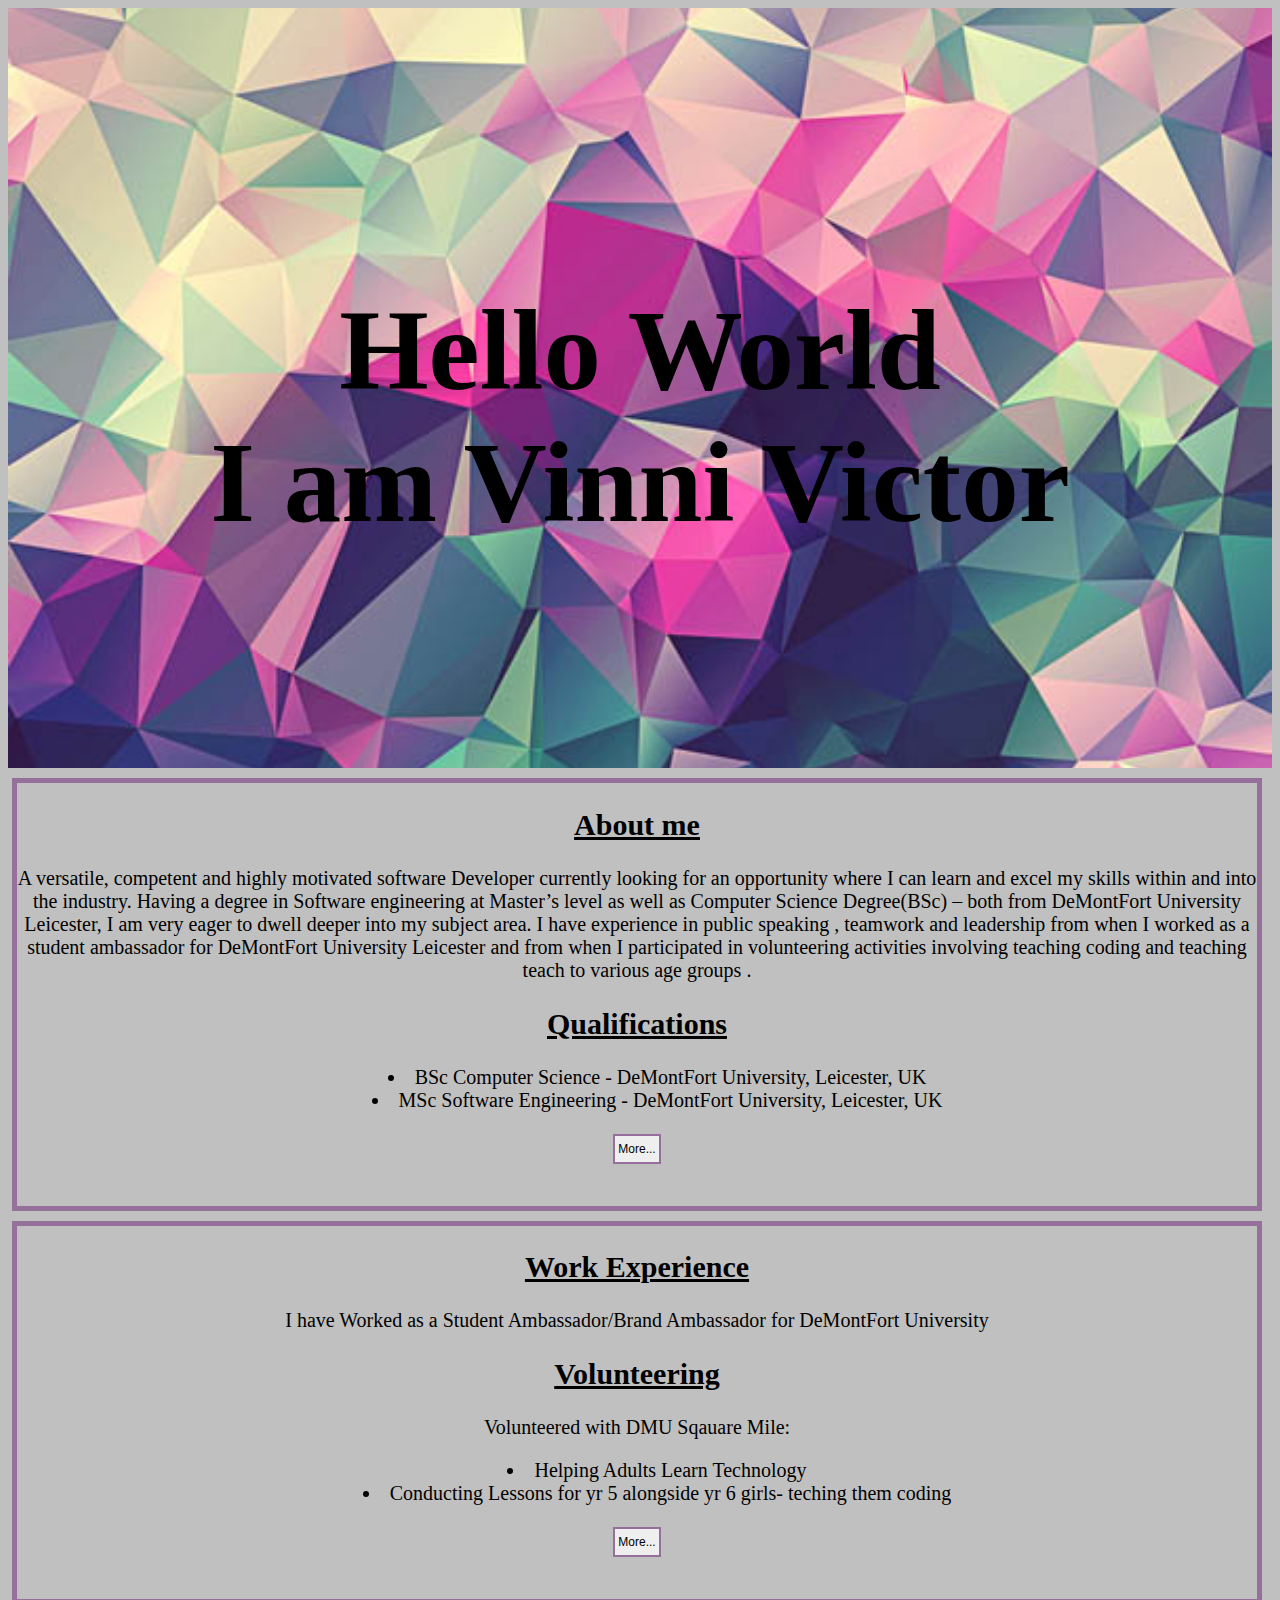
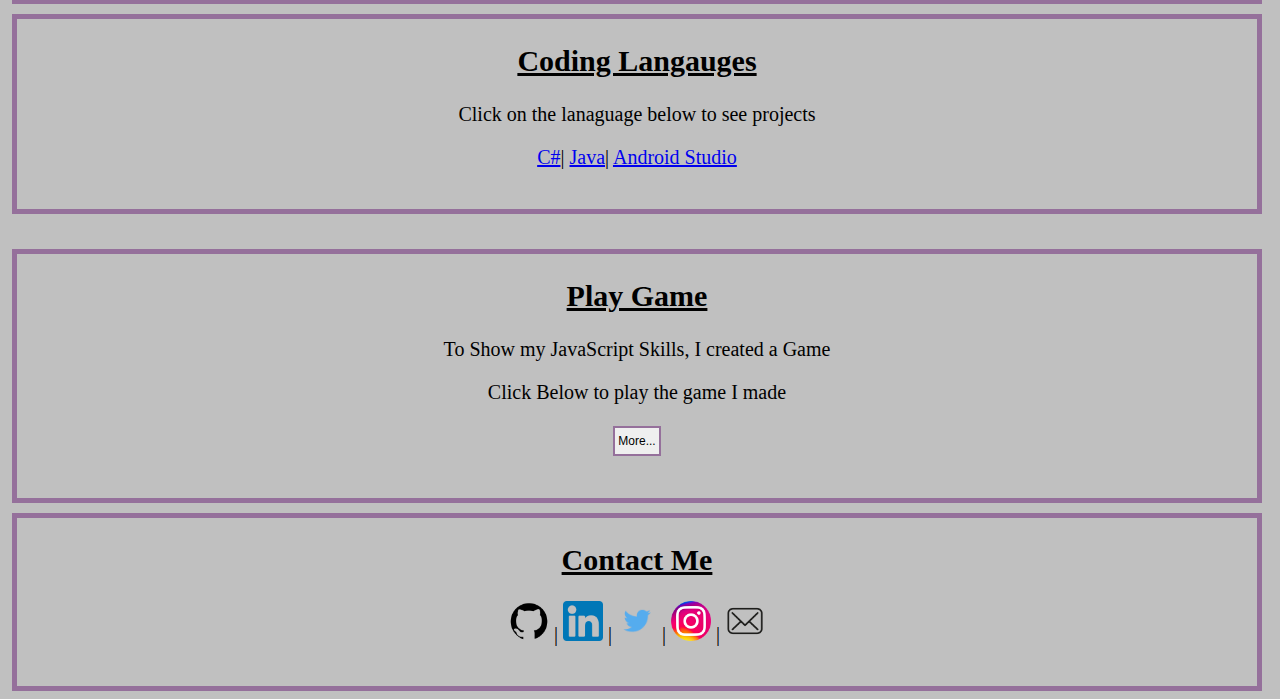
<file: index.html>
<!DOCTYPE html>

<html lang="en" xmlns="http://www.w3.org/1999/xhtml">
<head>
    <meta charset="utf-8" />
    <title>Vinni's Webpage</title>
    <link rel="stylesheet" href="StyleSheet.css">
    <script src="JavaScript.js"></script>

</head>
<body>


    <a id="#home"></a>
    <section class="MainContainer">
        <div>
            <h1 id="main_Title"> Hello World<br /> I am Vinni Victor </h1>
        </div>

        <div id="navbar">
            <a class="active" href="#home">Home</a>
            <a href="#AboutMe">About Me</a>
            <a href="#WorkEx">Work Experience</a>
            <a href="#CodingProjects">Coding Projects</a>
            <a href="#Game">See my Game!</a>
            <a href="#ContactMe">Contact Me</a>
        </div>
    </section>

    <a id="AboutMe"></a>
    <section class="AboutMe">
        <div>

            <h2>About me</h2>
            <p>A versatile, competent and highly motivated software Developer currently looking for an opportunity where I can learn and excel my skills within and into the industry. Having a degree in Software engineering at Master’s level as well as Computer Science Degree(BSc) – both from DeMontFort University Leicester, I am very eager to dwell deeper into my subject area. I have experience in public speaking , teamwork and leadership from when I worked as a student ambassador for DeMontFort   University Leicester and from when I participated in volunteering activities involving teaching coding and teaching teach to various age groups . </p>

            <h2> Qualifications </h2>
            <ul>
                <li>BSc Computer Science - DeMontFort University, Leicester, UK</li>
                <li>MSc Software Engineering - DeMontFort University, Leicester, UK</li>
            </ul>
            <button class="button button2" onclick="document.location='aboutMe.html'">More...</button>

        </div>
    </section>

    <a id="WorkEx"></a>
    <section class="WorkEx">
        <div>

            <h2>Work Experience</h2>
            <p>I have Worked as a Student Ambassador/Brand Ambassador for DeMontFort University</p>

        </div>
        <div>
            <h2>Volunteering</h2>
            <p>Volunteered with DMU Sqauare Mile: </p>
            <ul> 
                <li>Helping Adults Learn Technology</li>
               <li>Conducting Lessons for yr 5 alongside yr 6 girls- teching them coding</li>
                </ul>
        </div>
        <button class="button button2" onclick="document.location='WorkExVol.html'">More...</button>
    </section>


    <a id="CodingProjects"></a>
    <section class="Coding_languages">

        <div>
            <h2>Coding Langauges</h2>
            <p>Click on the lanaguage below to see projects</p>
            <div>

                <div>
                    <a href="CSHTML.html">C#</a>|
                    <a href="Java.html">Java</a>|
                    <a href="AndroidStudio.html">Android Studio</a>
                </div>

            </div>
        </div>
    </section>

    <a id="Game"></a>
    <section class="Game">

        <div>
            <h2>Play Game</h2>
            <p>To Show my JavaScript Skills, I created a Game</p>
            <p>Click Below to play the game I made</p>
            <div>

                <button class="button button2" onclick="document.location='game.html'">More...</button>

            </div>
        </div>
    </section>

    <a id="ContactMe"> </a>
    <section class="Contact">
        <div>

            <h2>Contact Me</h2>

            <a href="https://github.com/vicvinni"><img src="Images/GitHubLogo.png" alt="GitHubLogo" style="width:40px;height:40px;" /></a> |
            <a href="https://www.linkedin.com/in/vinni-victor-4a0760108/"><img src="Images/linkedinLogo.png" style="width:40px;height:40px;" /></a>  |
            <a href="https://www.twitter.com"><img src="Images/TwitterLogo.png" style="width:40px;height:40px;" /></a> |
            <a href="https://www.instagram.com/vicvinni/"><img src="Images/InstagramIcon.png" style="width:40px;height:40px;" /></a> |
            <a href="mailto:vvictor@spartaglobal.com"><img src="Images/mailIcon.png" style="width:40px;height:40px;" /></a>


        </div>
    </section>


</body>
</html>
</file>
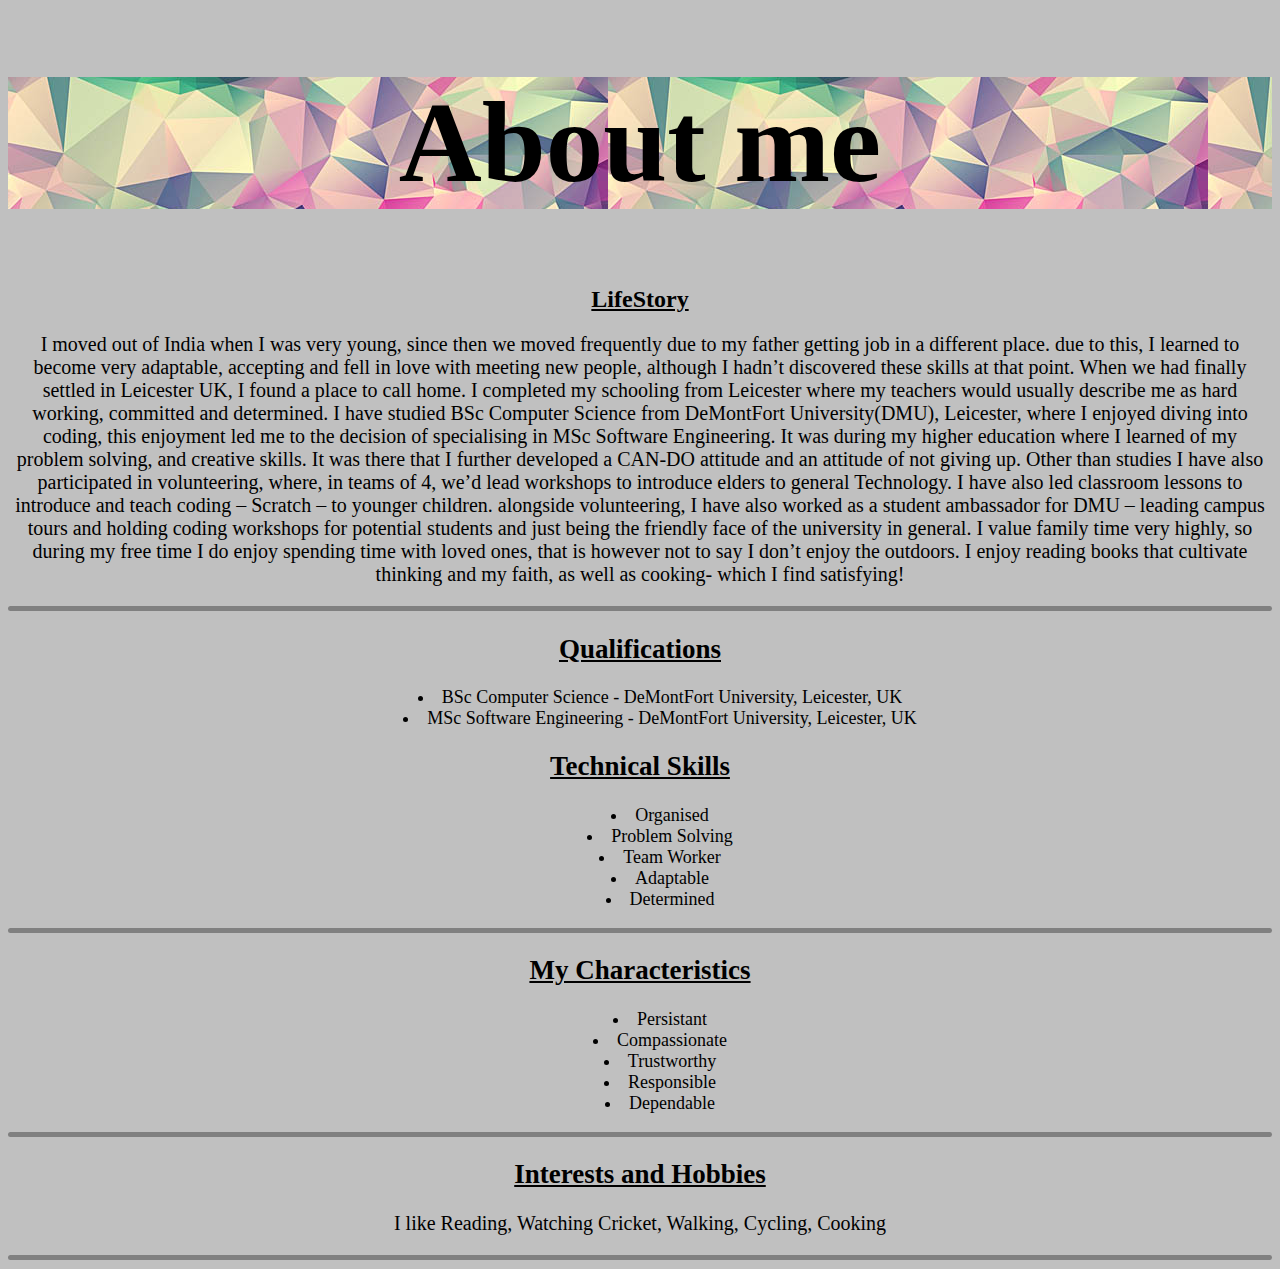
<file: aboutMe.html>
<!DOCTYPE html>
<html>
<head>
    <meta charset="utf-8" />
    <link rel="stylesheet" href="StyleSheet.css">
    <script src="JavaScript.js"></script>
    <title></title>
</head>
<body>
    <section class="Container">
        <div>
            <h1 id="main_Title"> About me</h1>

            <div id="navbar">
                <a class="active" href="GitHubHtmlPage.html#home">Home</a>
                <a href="GitHubHtmlPage.html#AboutMe">About Me</a>
                <a href="GitHubHtmlPage.html#WorkEx">Work Experience</a>
                <a href="GitHubHtmlPage.html#CodingProjects">Coding Projects</a>
                <a href="GitHubHtmlPage.html#Game">See My Game!</a>
                <a href="GitHubHtmlPage.html#ContactMe">Contact Me</a>
            </div>
        </div>
    </section>
    <section class="lifeStory">
        <div>
            <h2>LifeStory</h2>
            <p>I moved out of India when I was very young, since then we moved frequently due to my father getting job in a different place. due to this, I learned to become very adaptable, accepting and fell in love with meeting new people, although I hadn’t discovered these skills at that point. When we had finally settled in Leicester UK, I found a place to call home. I completed my schooling from Leicester where my teachers would usually describe me as hard working, committed and determined. I have studied BSc Computer Science from DeMontFort University(DMU),  Leicester, where I enjoyed diving into coding, this enjoyment led me to the decision of specialising in MSc Software Engineering. It was during my higher education where I learned of my problem solving, and  creative skills. It was there that I further developed a CAN-DO attitude and an attitude of not giving up. Other than studies I have also participated in volunteering, where, in teams of 4, we’d lead workshops to introduce elders to general Technology. I have also led classroom lessons to introduce and teach coding – Scratch – to younger children. alongside volunteering, I have also worked as a student ambassador for DMU – leading campus tours and holding coding workshops for potential students and just being the friendly face of the university in general. 
I value family time very highly, so during my free time I do enjoy spending time with loved ones, that is however not to say I don’t enjoy the outdoors. I enjoy reading books that cultivate thinking and my faith, as well as cooking- which I find satisfying!
</p>
            <hr style="height:5px;border-width:0;color:gray;background-color:gray">
        </div>
    </section>
    <section class="Skills">
        <div>
            <h2> Qualifications </h2>
            <ul>
                <li>BSc Computer Science - DeMontFort University, Leicester, UK</li>
                <li>MSc Software Engineering - DeMontFort University, Leicester, UK</li>
            </ul>
            <h2>Technical Skills</h2>
            <ul>
                <li>Organised</li>
                <li>Problem Solving</li>
                <li>Team Worker</li>
                <li>Adaptable</li>
                <li>Determined</li>
            </ul>
            <hr style="height:5px;border-width:0;color:gray;background-color:gray">
        </div>
    </section>
    <section class="characteristics">
        <div>
            <h2>My Characteristics</h2>
            <ul>
                <li>
                    Persistant
                </li>
                <li>Compassionate </li>
                <li>Trustworthy</li>
                <li>Responsible</li>
                <li>Dependable </li>
            </ul>
            <hr style="height:5px;border-width:0;color:gray;background-color:gray">
        </div>
    </section>
    <section class="Interests_and_hobbies">
        <div>
            <h2>Interests and Hobbies</h2>
            <p>I like Reading, Watching Cricket, Walking, Cycling, Cooking  </p>
            <hr style="height:5px;border-width:0;color:gray;background-color:gray">
        </div>
    </section>

</body>
</html>
</file>
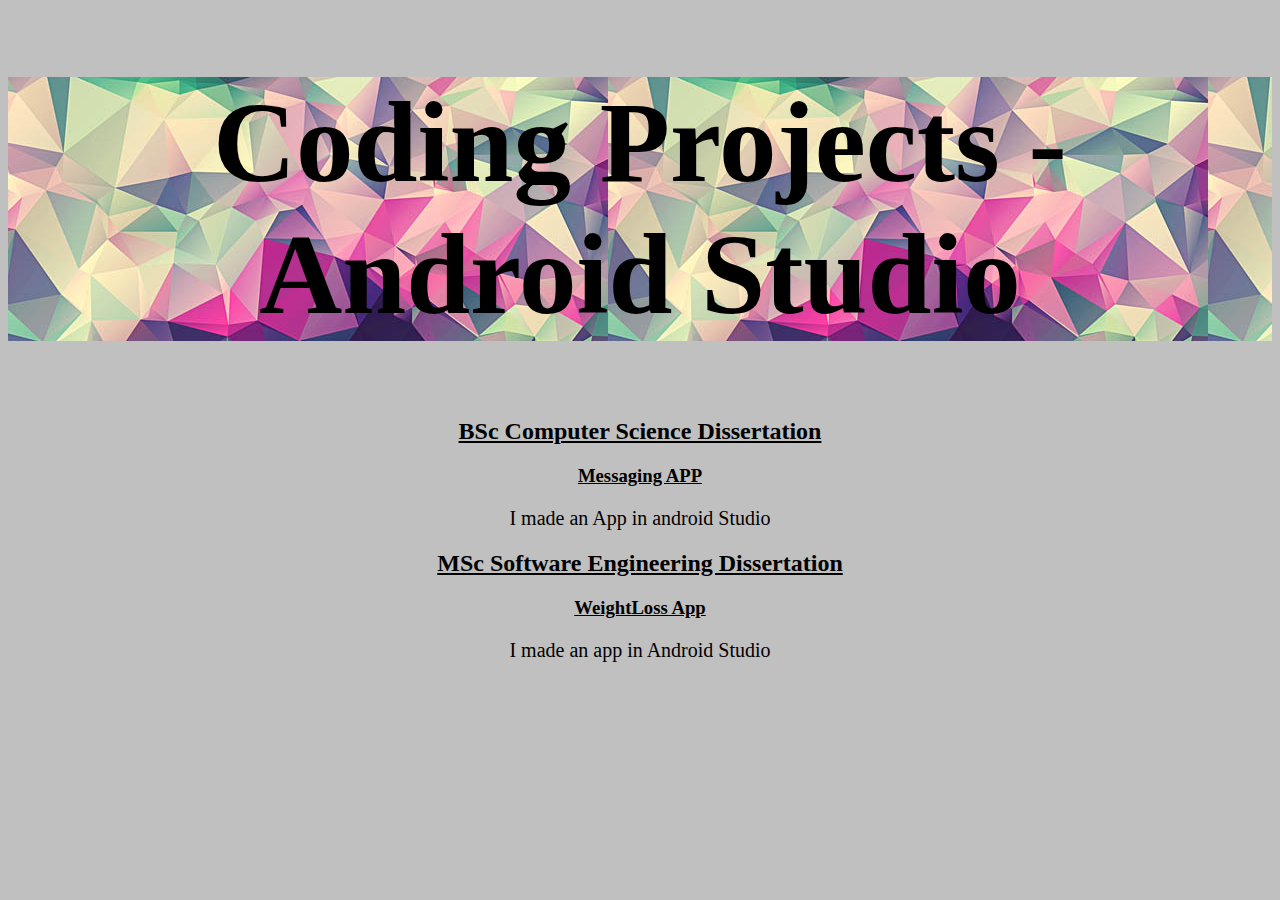
<file: AndroidStudio.html>
<!DOCTYPE html>

<html lang="en" xmlns="http://www.w3.org/1999/xhtml">
<link rel="stylesheet" href="StyleSheet.css">

<script src="JavaScript.js"></script>
<head>
    <meta charset="utf-8" />
    <title></title>
</head>
<body>
    <section class="Container">
        <div>
            <h1 id="main_Title"> Coding Projects - Android Studio </h1>

            <div id="navbar">
                <a class="active" href="GitHubHtmlPage.html#home">Home</a>
                <a href="GitHubHtmlPage.html#AboutMe">About Me</a>
                <a href="GitHubHtmlPage.html#WorkEx">Work Experience</a>
                <a href="GitHubHtmlPage.html#CodingProjects">Coding Projects</a>
                <a href="GitHubHtmlPage.html#CodingProjects">Contact Me</a>
            </div>


        </div>
    </section>
  
    <h2>BSc Computer Science Dissertation</h2>
    <h3>Messaging APP</h3>
    <p>I made an App in android Studio</p>
    <source src="mov_bbb.mp4" type="video/mp4">

    <h2>MSc Software Engineering Dissertation</h2>
    <h3>WeightLoss App</h3>
    <p>I made an app in Android Studio</p>
  <source src="mov_bbb.mp4" type="video/mp4">

</body>
</html>
</file>
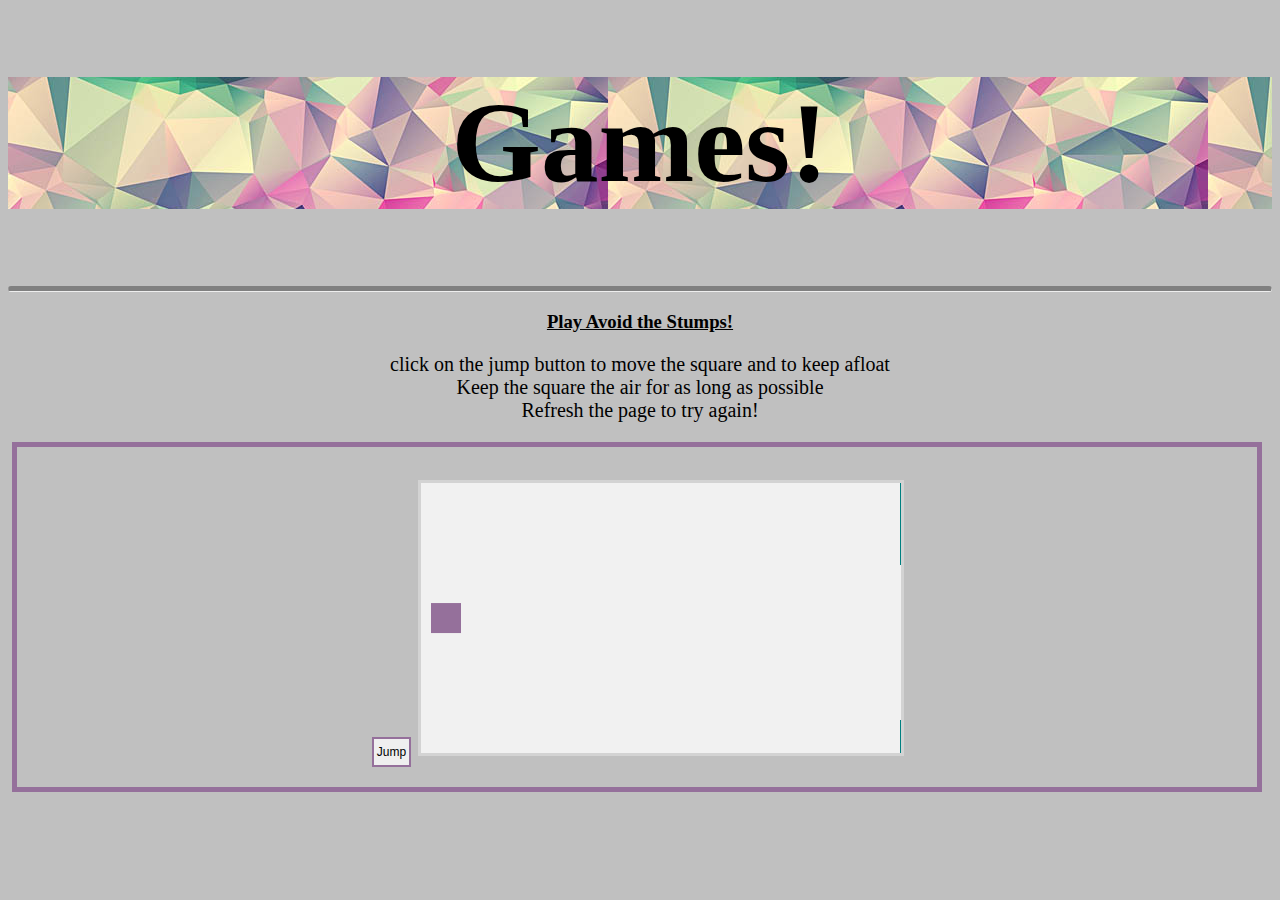
<file: game.html>
﻿<!DOCTYPE html>
<html>
<head>
    <meta charset="utf-8" />
    <link rel="stylesheet" href="StyleSheet.css">
    <script src="JavaScript.js"></script>
    <title></title>
</head>
<body onload="startGame()">
    <section class="Container">
        <div>
            <h1 id="main_Title">Games!</h1>

            <div id="navbar">
                <a class="active" href="GitHubHtmlPage.html#home">Home</a>
                <a href="GitHubHtmlPage.html#AboutMe">About Me</a>
                <a href="GitHubHtmlPage.html#WorkEx">Work Experience</a>
                <a href="GitHubHtmlPage.html#CodingProjects">Coding Projects</a>
                <a href="GitHubHtmlPage.html#Game">See My Game!</a>
                <a href="GitHubHtmlPage.html#CodingProjects">Contact Me</a>
            </div>
        </div>
    </section>

    <hr class=" hr" />
    <section class=" GameInfo">
        <h3> Play Avoid the Stumps!</h3>
        <p> click on the jump button to move the square and to keep afloat<br>Keep the square the air for as long as possible<br> Refresh the page to try again!</p>

    </section>
    <section class="GameSection">

        <!--<button class="button button2" onclick="startGame()">Play Game</button>-->
        <div id="Game">
            <button class="button button2" onmousedown="accelerate(-0.5)" onmouseup="accelerate(0.10)">Jump</button>

        </div>
       
    </section>
</body>
</html>
</file>
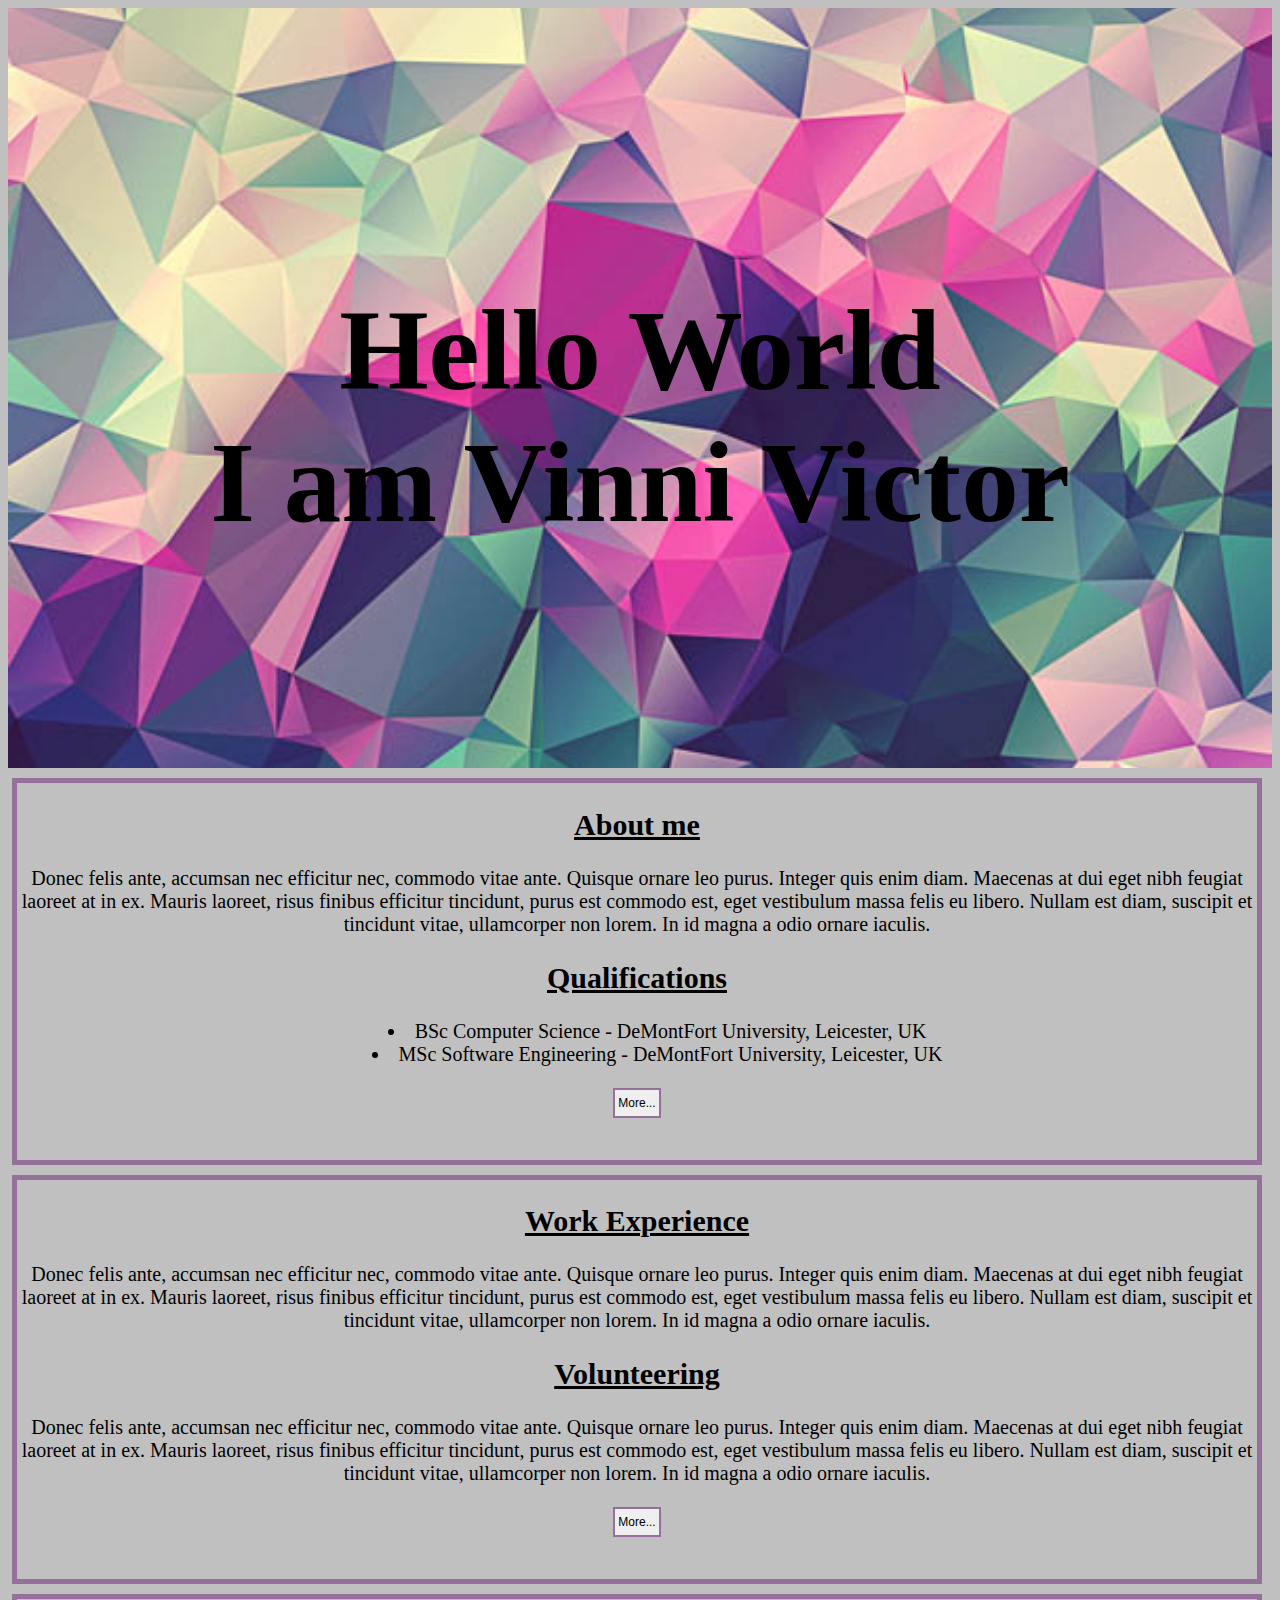
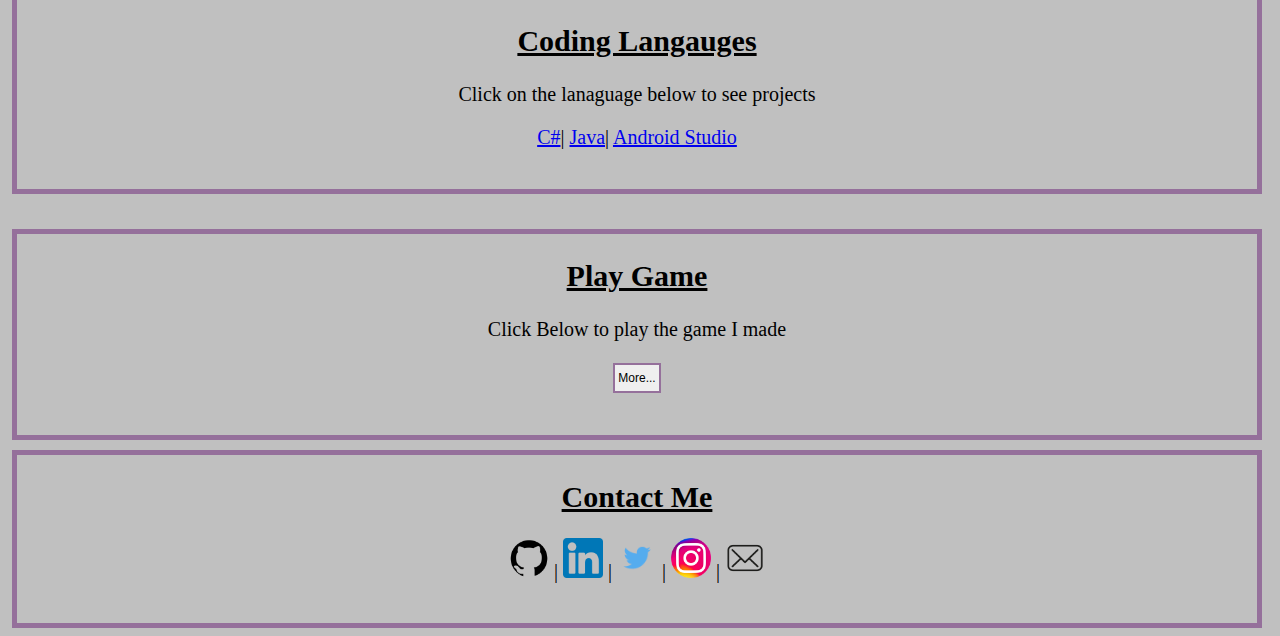
<file: GitHubHtmlPage.html>
<!DOCTYPE html>

<html lang="en" xmlns="http://www.w3.org/1999/xhtml">
<head>
    <meta charset="utf-8" />
    <title>Vinni's Webpage</title>
    <link rel="stylesheet" href="StyleSheet.css">
    <script src="JavaScript.js"></script>

</head>
<body>


    <a id="#home"></a>
    <section class="MainContainer">
        <div>
            <h1 id="main_Title"> Hello World<br /> I am Vinni Victor </h1>
        </div>

        <div id="navbar">
            <a class="active" href="#home">Home</a>
            <a href="#AboutMe">About Me</a>
            <a href="#WorkEx">Work Experience</a>
            <a href="#CodingProjects">Coding Projects</a>
            <a href="#Game">See my Game!</a>
            <a href="#ContactMe">Contact Me</a>
        </div>
    </section>

    <a id="AboutMe"></a>
    <section class="AboutMe">
        <div>

            <h2>About me</h2>
            <p>Donec felis ante, accumsan nec efficitur nec, commodo vitae ante. Quisque ornare leo purus. Integer quis enim diam. Maecenas at dui eget nibh feugiat laoreet at in ex. Mauris laoreet, risus finibus efficitur tincidunt, purus est commodo est, eget vestibulum massa felis eu libero. Nullam est diam, suscipit et tincidunt vitae, ullamcorper non lorem. In id magna a odio ornare iaculis.</p>

            <h2> Qualifications </h2>
            <ul>
                <li>BSc Computer Science - DeMontFort University, Leicester, UK</li>
                <li>MSc Software Engineering - DeMontFort University, Leicester, UK</li>
            </ul>
            <button class="button button2" onclick="document.location='aboutMe.html'">More...</button>

        </div>
    </section>

    <a id="WorkEx"></a>
    <section class="WorkEx">
        <div>

            <h2>Work Experience</h2>
            <p>Donec felis ante, accumsan nec efficitur nec, commodo vitae ante. Quisque ornare leo purus. Integer quis enim diam. Maecenas at dui eget nibh feugiat laoreet at in ex. Mauris laoreet, risus finibus efficitur tincidunt, purus est commodo est, eget vestibulum massa felis eu libero. Nullam est diam, suscipit et tincidunt vitae, ullamcorper non lorem. In id magna a odio ornare iaculis.</p>

        </div>
        <div>
            <h2>Volunteering</h2>
            <p>Donec felis ante, accumsan nec efficitur nec, commodo vitae ante. Quisque ornare leo purus. Integer quis enim diam. Maecenas at dui eget nibh feugiat laoreet at in ex. Mauris laoreet, risus finibus efficitur tincidunt, purus est commodo est, eget vestibulum massa felis eu libero. Nullam est diam, suscipit et tincidunt vitae, ullamcorper non lorem. In id magna a odio ornare iaculis.</p>
        </div>
        <button class="button button2" onclick="document.location='WorkExVol.html'">More...</button>
    </section>


    <a id="CodingProjects"></a>
    <section class="Coding_languages">

        <div>
            <h2>Coding Langauges</h2>
            <p>Click on the lanaguage below to see projects</p>
            <div>

                <div>
                    <a href="CSHTML.html">C#</a>|
                    <a href="Java.html">Java</a>|
                    <a href="AndroidStudio.html">Android Studio</a>
                </div>

            </div>
        </div>
    </section>

    <a id="Game"></a>
    <section class="Game">

        <div>
            <h2>Play Game</h2>
            <p>Click Below to play the game I made</p>
            <div>

                <button class="button button2" onclick="document.location='game.html'">More...</button>

            </div>
        </div>
    </section>

    <a id="ContactMe"> </a>
    <section class="Contact">
        <div>

            <h2>Contact Me</h2>

            <a href="https://github.com/vicvinni"><img src="Images/GitHubLogo.png" alt="GitHubLogo" style="width:40px;height:40px;" /></a> |
            <a href="https://www.linkedin.com/in/vinni-victor-4a0760108/"><img src="Images/linkedinLogo.png" style="width:40px;height:40px;" /></a>  |
            <a href="https://www.twitter.com"><img src="Images/TwitterLogo.png" style="width:40px;height:40px;" /></a> |
            <a href="https://www.instagram.com/vicvinni/"><img src="Images/InstagramIcon.png" style="width:40px;height:40px;" /></a> |
            <a href="mailto:vvictor@spartaglobal.com"><img src="Images/mailIcon.png" style="width:40px;height:40px;" /></a>


        </div>
    </section>


</body>
</html>
</file>
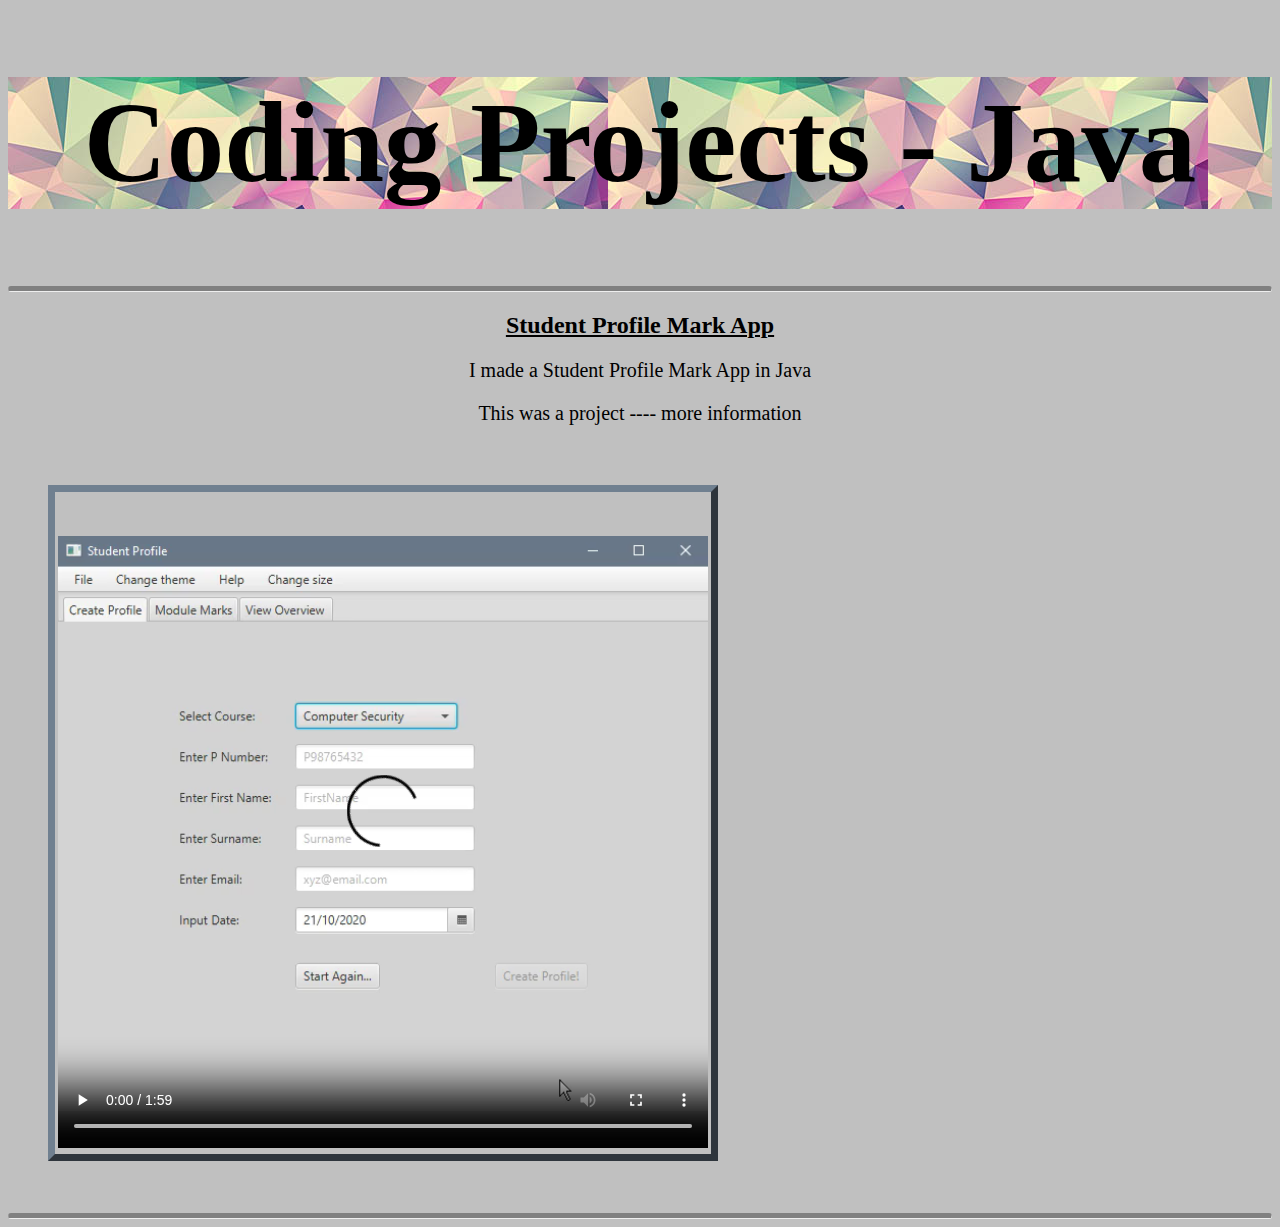
<file: Java.html>
<!DOCTYPE html>

<html lang="en" xmlns="http://www.w3.org/1999/xhtml">
<link rel="stylesheet" href="StyleSheet.css">
<head>
    <meta charset="utf-8" />
    <title></title>
</head>
<body>
    <section class="Container">
        <div>
            <h1 id="main_Title"> Coding Projects - Java </h1>
            <div id="navbar">
                <a class="active" href="GitHubHtmlPage.html#home">Home</a>
                <a href="GitHubHtmlPage.html#AboutMe">About Me</a>
                <a href="GitHubHtmlPage.html#WorkEx">Work Experience</a>
                <a href="GitHubHtmlPage.html#CodingProjects">Coding Projects</a>
                <a href="GitHubHtmlPage.html#Game">See My Game!</a>
                <a href="GitHubHtmlPage.html#CodingProjects">Contact Me</a>
            </div>

        </div>
    </section>
 <hr class="hr" />
    <section>
        <div>
            <h2>Student Profile Mark App</h2>
            <p>I made a Student Profile Mark App in Java</p>
            <p>This was a project ---- more information</p>
        </div>
        <div >
            <video controls id="Videos">
                <source src="Student_Profile_Mark_Java.mp4" type="video/mp4">
            </video>
        </div>
        <hr class=" hr" />
    </section>

</body>
</html>
</file>
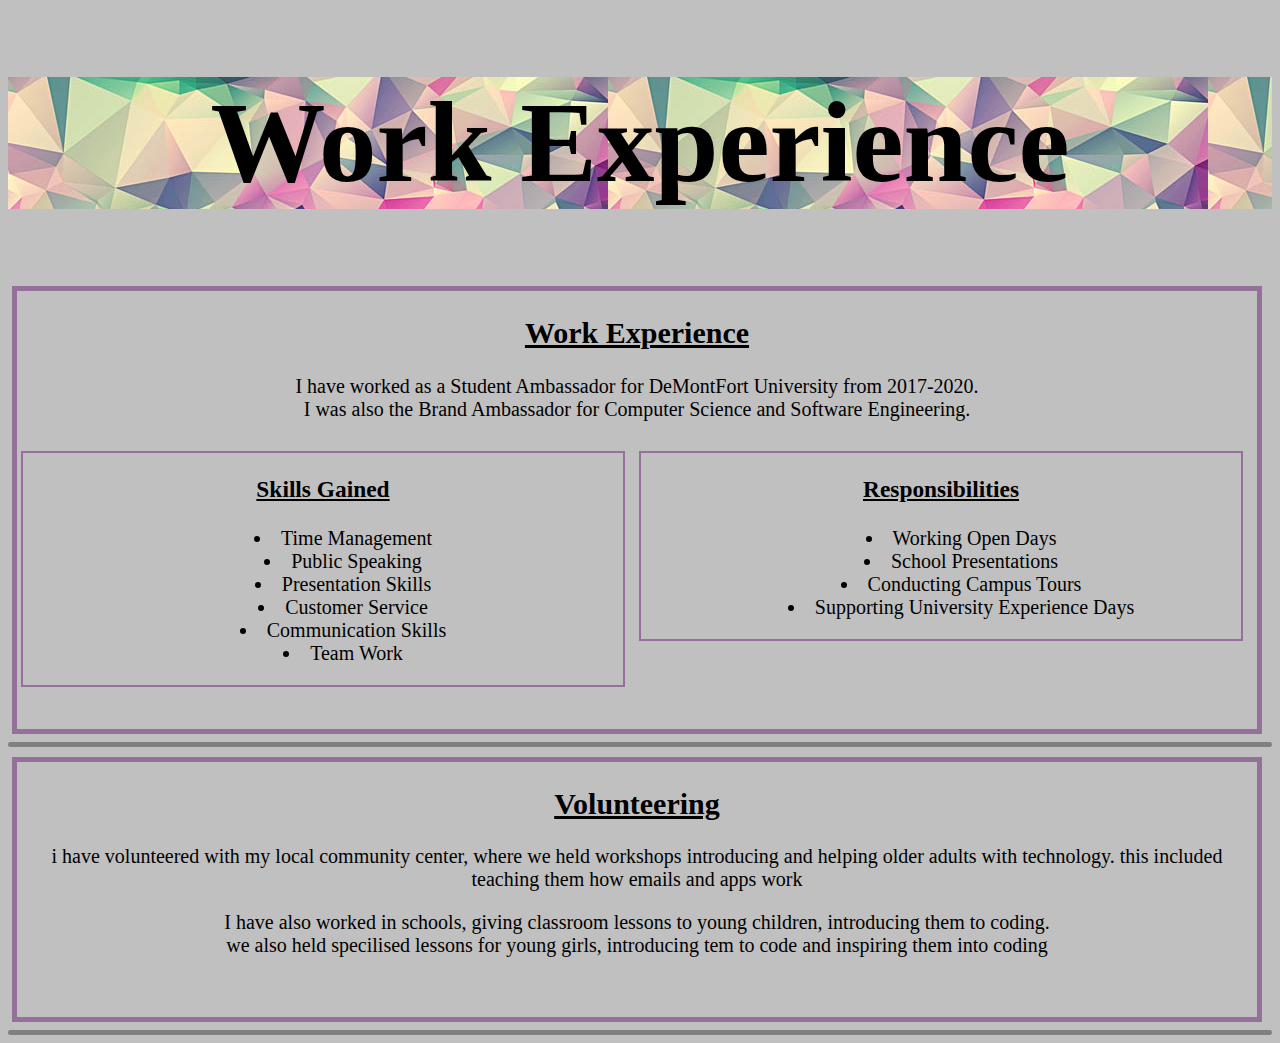
<file: WorkExVol.html>
<!DOCTYPE html>
<html>
<head>
    <meta charset="utf-8" />
    <link rel="stylesheet" href="StyleSheet.css">

    <script src="JavaScript.js"></script>
    <title></title>
</head>
<body>
    <section class="Container">
        <div>
            <h1 id="main_Title"> Work Experience</h1>
            <div id="navbar">
                <a class="active" href="GitHubHtmlPage.html#home">Home</a>
                <a href="GitHubHtmlPage.html#AboutMe">About Me</a>
                <a href="GitHubHtmlPage.html#WorkEx">Work Experience</a>
                <a href="GitHubHtmlPage.html#CodingProjects">Coding Projects</a>
                <a href="GitHubHtmlPage.html#Game">See My Game!</a>
                <a href="GitHubHtmlPage.html#ContactMe">Contact Me</a>
            </div>
        </div>
    </section>
    <section class="WorkExperience">
        <div>
            <h2>Work Experience</h2>
            <p>
                I have worked as a Student Ambassador for DeMontFort University from 2017-2020.<br>
                I was also the Brand Ambassador for Computer Science and Software Engineering.
            </p>
            <div class="SkillsFromWrkEx">
                <h3>
                    Skills Gained
                </h3>
                <ul>
                    <li>Time Management </li>
                    <li>Public Speaking</li>
                    <li>Presentation Skills</li>
                    <li>Customer Service </li>
                    <li>Communication Skills</li>
                    <li>Team Work</li>
                </ul>
            </div>
            <div class="Responsibilities">
                <h3>
                    Responsibilities
                </h3>
                <ul>
                    <li> Working Open Days</li>
                    <li> School Presentations</li>
                    <li> Conducting Campus Tours</li>
                    <li> Supporting University Experience Days</li>
                </ul>
            </div>


        </div>
    </section>

    <hr style="height:5px;border-width:0;color:gray;background-color:gray">
    <section class="Volunteering">
        <div>
            <h2> Volunteering </h2>
            <p>i have volunteered with my local community center, where we held workshops introducing and helping older adults with technology. this included teaching them how emails and apps work</p>
           
            <p>I have also worked in schools, giving classroom lessons to young children, introducing them to coding. <br> we also held specilised lessons for young girls, introducing tem to code and inspiring them into coding </p>
            
        </div>
    </section>
        <hr style="height:5px;border-width:0;color:gray;background-color:gray">

</body>
</html>
</file>
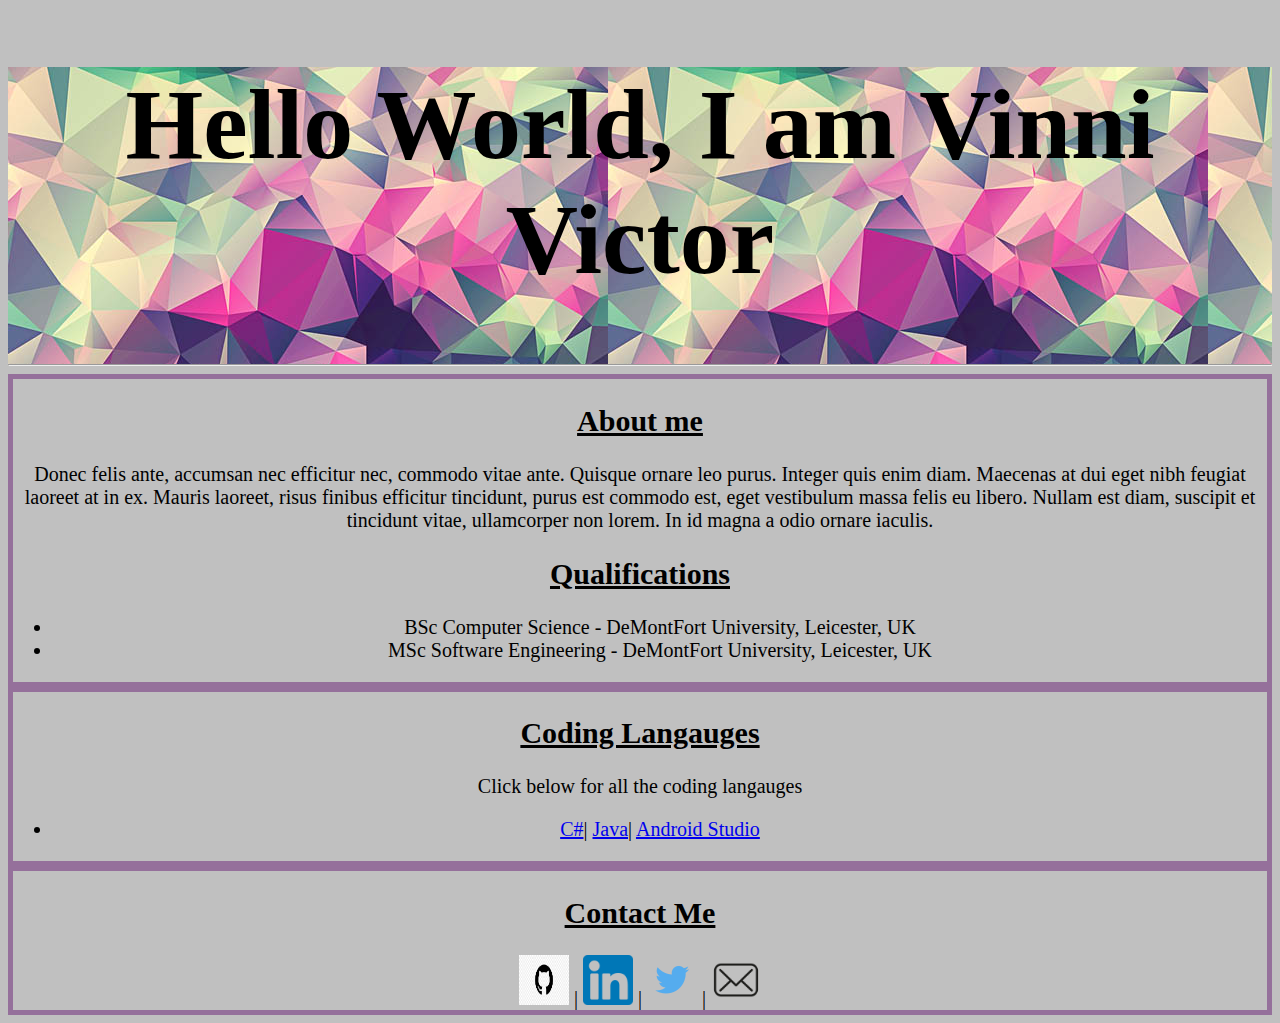
<file: FrontEndMiniProject/GitHubHtmlPage.html>
﻿<!DOCTYPE html>

<html lang="en" xmlns="http://www.w3.org/1999/xhtml">
<head>
    <meta charset="utf-8" />
    <title>Vinni's Webpage</title>
    <link rel="stylesheet" href="StyleSheet.css">

</head>
<body>
    <section class="Container">
        <div>
            <h1 id="main_Title"> Hello World, I am Vinni Victor </h1>
            <hr class=" hr" />

        </div>
    </section>

    <section class="AboutMe">
        <div >
            <h2>About me</h2>
            <p>Donec felis ante, accumsan nec efficitur nec, commodo vitae ante. Quisque ornare leo purus. Integer quis enim diam. Maecenas at dui eget nibh feugiat laoreet at in ex. Mauris laoreet, risus finibus efficitur tincidunt, purus est commodo est, eget vestibulum massa felis eu libero. Nullam est diam, suscipit et tincidunt vitae, ullamcorper non lorem. In id magna a odio ornare iaculis.</p>

            <h2> Qualifications </h2>
            <ul>
                <li>BSc Computer Science - DeMontFort University, Leicester, UK</li>
                <li>MSc Software Engineering - DeMontFort University, Leicester, UK</li>
            </ul>
        </div>
    </section>


    <section class="Coding_languages">
        <div >
            <h2>Coding Langauges</h2>
            <p>Click below for all the coding langauges</p>
            <div >
                <ul>
                    <li>
                        <div>
                            <a data-toggle="collapse" href="CSHTML.html" aria-expanded="false">C#</a>|
                            <a data-toggle="collapse" href="Java.html" aria-expanded="false">Java</a>|
                            <a data-toggle="collapse" href="AndroidStudio.html" aria-expanded="false">Android Studio</a>
                        </div>
                    </li>
                </ul>
            </div>
        </div>
    </section>
    <section class="Contact">
        <h2>Contact Me</h2>

        <a href="https://github.com/vicvinni"><img src="Images/githublogo.jpg" alt="GitHubLogo" style="width:50px;height:50px;" /></a> |
        <a href="https://www.linkedin.com/in/vinni-victor-4a0760108/"><img src="Images/linkedinLogo.png" style="width:50px;height:50px;" /></a>  |
        <a href="https://www.twitter.com"><img src="Images/TwitterLogo.png" style="width:50px; height:50px" /></a> |
        <a href="mailto:vvictor@spartaglobal.com"><img src="Images/mailIcon.png" style="width:50px; height:50px;" /></a>
        </div>
    </section>
</body>
</html>
</file>
<file: StyleSheet.css>
body {
    background-color: silver;
}

hr {
    border-top: 5px solid grey;
    border-radius: 5px;
}

p {
    text-align: center;
    font-size: 20px;
}

h2, h3, h5, h4 {
    text-align: center;
    text-decoration: underline;
}

#main_Title {
    text-align: center;
    font-family: Vivaldi;
    font-size: 115px;
    top: 90px;
}

.MainContainer {
    background-image: url(Images/coloredpolygon.jpg);
    text-align: center;
    background-position: 100% center;
    background-repeat: no-repeat;
    background-size: cover;
    padding: 200px 0px 200px 0px;
    height: 40vh;
}

#navbar {
    position: fixed;
    top: -50px;
    width: 100%;
    display: block;
    transition: top 0.3s;
}

    #navbar a {
        float: none;
        color: #f2f2f2;
        text-align: center;
        padding: 20px 20px;
        text-decoration: none;
        font-size: 20px;
    }

        #navbar a:hover {
            background-color: #ddd;
            color: black;
        }


.Container {
    background-image: url(Images/coloredpolygon.jpg);
    text-align: center;
}

.AboutMe, .Coding_languages, .Contact, .WorkEx, .Game{
    text-align: center;
    border: 5px solid #95709b;
    font-size: 20px;
    padding-bottom: 2em;
    margin: 10px 10px 2px 4px;
    list-style-position: inside;
}

.Skills, .characteristics, .Volunteering, .Interests_and_hobbies {
    text-align: center;
    font-size: 18px;
    list-style-position: inside;
}

.WorkExperience, .Volunteering {
    text-align: center;
    border: 5px solid #95709b;
    font-size: 20px;
    padding-bottom: 2em;
    margin: 10px 10px 2px 4px;
    list-style-position: inside;
    overflow: auto; 
}

.SkillsFromWrkEx, .Responsibilities {
    text-align: center;
    border: 2px solid #95709b;
    font-size: 20px;
    width: 600px;
    margin: 10px 10px 2px 4px;
    float: left; 
}

#link {
    align-items: center;
    font-size: 20px;
    align-self: center;
}

#Videos {
    width: 650px;
    height: 650px;
    border-style: outset;
    float: none;
    border-width: 7px;
    border-color: slategray;
    padding: 6px 3px;
    margin: 40px;
}

#githubLink {
    text-align: center;
    font-size: 20px;
    border-style: outset;
    border-width: 7px;
    border-color: slategray;
    padding: 6px 3px;
    margin: 40px;
}

.button {
    border: none;
    color: silver;
    padding: 6px 3px;
    text-align: center;
    text-decoration: none;
    display: inline-block;
    font-size: 12px;
    margin: 2px 2px;
    transition-duration: 0.4s;
    cursor: pointer;
}

.button2 {
    color: black;
    border: 2px solid #95709b;
}

    .button2:hover {
        background-color: #95709b;
        color: white;
    }

.GameSection {
    text-align: center;
    border: 5px solid #95709b;
    font-size: 20px;
    padding-bottom: 2em;
    margin: 10px 10px 2px 4px;
    height: 300px;
}

canvas {
    border: 3px solid #d3d3d3;
    background-color: #f1f1f1;
    overflow: hidden;
    display: inline-block;
    overflow: auto;
    margin: 0;
}

#Game {
    align-items: center;
    text-align: center;
    font-size: 20px;
    padding: 3px 3px;
    margin: 30px;
}
</file>
<file: FrontEndMiniProject/StyleSheet.css>
﻿body {
    background-color:silver
}
hr {
    border-top: 5px solid #fffff;
    border-radius: 5px;
}
p {
    text-align: center;
    font-size: 20px;
}
h2 , h3{
    text-align: center;
    text-decoration:underline;

}
#main_Title{ 
    text-align: center; 
     font-family:Vivaldi;
     font-size:100px
}
.Container {
    background-image: url(Images/coloredpolygon.jpg);
    text-align:center;
}
.AboutMe{ 
    text-align: center; 
    border: 5px solid #95709b; 
    font-size: 20px;
}
.Coding_languages {

    text-align: center;
    border: 5px solid #95709b;
    font-size: 20px;
}
.Contact {
    text-align: center;
    border: 5px solid #95709b;
    font-size: 20px;
}
#link {

    align-items: center;
    font-size: 20px;
    align-self:center;
}
</file>
